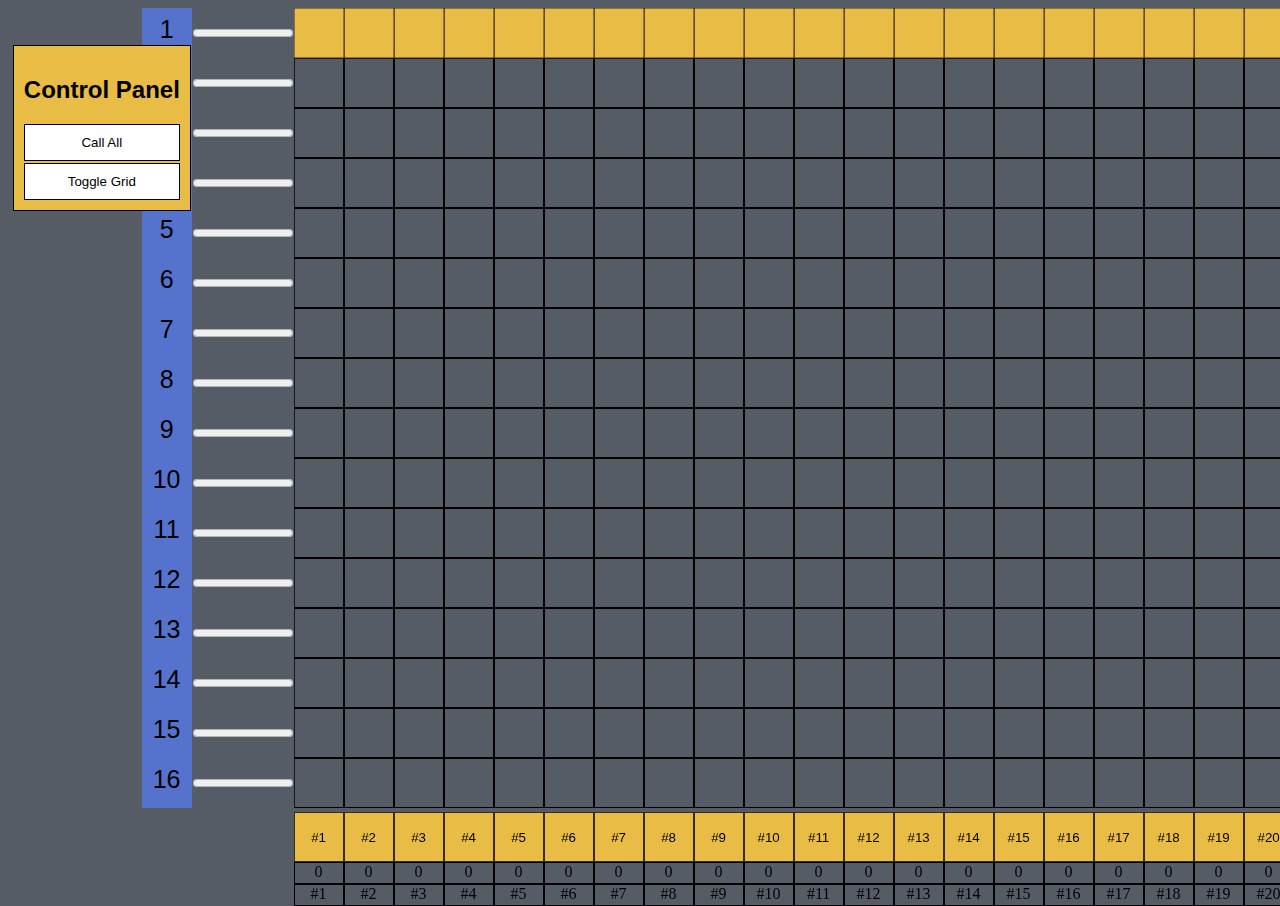
<file: index.html>
<!DOCTYPE html>
<html>
<head>
	<title>Robos</title>

	<link rel="stylesheet" type="text/css" href="robo-css.css">
</head>
<body>
	<div class="main">
		<div class="goals">
			<div><span>1</span><progress value="0" max="100"></progress></div>
			<div><span>2</span><progress value="0" max="100"></progress></div>
			<div><span>3</span><progress value="0" max="100"></progress></div>
			<div><span>4</span><progress value="0" max="100"></progress></div>
			<div><span>5</span><progress value="0" max="100"></progress></div>
			<div><span>6</span><progress value="0" max="100"></progress></div>
			<div><span>7</span><progress value="0" max="100"></progress></div>
			<div><span>8</span><progress value="0" max="100"></progress></div>
			<div><span>9</span><progress value="0" max="100"></progress></div>
			<div><span>10</span><progress value="0" max="100"></progress></div>
			<div><span>11</span><progress value="0" max="100"></progress></div>
			<div><span>12</span><progress value="0" max="100"></progress></div>
			<div><span>13</span><progress value="0" max="100"></progress></div>
			<div><span>14</span><progress value="0" max="100"></progress></div>
			<div><span>15</span><progress value="0" max="100"></progress></div>
			<div><span>16</span><progress value="0" max="100"></progress></div>
		</div>
		<div>
			<canvas width="1000" height="800" id="canvas">
				Seems like your browser is shitty - download something better, darling.
			</canvas>
		</div>
		<div class="goals">
			<div><progress value="0" max="100"></progress><span>17</span></div>
			<div><progress value="0" max="100"></progress><span>18</span></div>
			<div><progress value="0" max="100"></progress><span>19</span></div>
			<div><progress value="0" max="100"></progress><span>20</span></div>
			<div><progress value="0" max="100"></progress><span>21</span></div>
			<div><progress value="0" max="100"></progress><span>22</span></div>
			<div><progress value="0" max="100"></progress><span>23</span></div>
			<div><progress value="0" max="100"></progress><span>24</span></div>
			<div><progress value="0" max="100"></progress><span>25</span></div>
			<div><progress value="0" max="100"></progress><span>26</span></div>
			<div><progress value="0" max="100"></progress><span>27</span></div>
			<div><progress value="0" max="100"></progress><span>28</span></div>
			<div><progress value="0" max="100"></progress><span>29</span></div>
			<div><progress value="0" max="100"></progress><span>30</span></div>
			<div><progress value="0" max="100"></progress><span>31</span></div>
			<div><progress value="0" max="100"></progress><span>32</span></div>
		</div>
		<div>
		</div>
		<div class="menu">
			<button onclick="callRobot(0, this)">#1</button>
			<button onclick="callRobot(1, this)">#2</button>
			<button onclick="callRobot(2, this)">#3</button>
			<button onclick="callRobot(3, this)">#4</button>
			<button onclick="callRobot(4, this)">#5</button>
			<button onclick="callRobot(5, this)">#6</button>
			<button onclick="callRobot(6, this)">#7</button>
			<button onclick="callRobot(7, this)">#8</button>
			<button onclick="callRobot(8, this)">#9</button>
			<button onclick="callRobot(9, this)">#10</button>
			<button onclick="callRobot(10, this)">#11</button>
			<button onclick="callRobot(11, this)">#12</button>
			<button onclick="callRobot(12, this)">#13</button>
			<button onclick="callRobot(13, this)">#14</button>
			<button onclick="callRobot(14, this)">#15</button>
			<button onclick="callRobot(15, this)">#16</button>
			<button onclick="callRobot(16, this)">#17</button>
			<button onclick="callRobot(17, this)">#18</button>
			<button onclick="callRobot(18, this)">#19</button>
			<button onclick="callRobot(19, this)">#20</button>
		</div>
		<div>
		</div>
				<div></div>
		<div class="counters">
			<span>0</span>
			<span>0</span>
			<span>0</span>
			<span>0</span>
			<span>0</span>
			<span>0</span>
			<span>0</span>
			<span>0</span>
			<span>0</span>
			<span>0</span>
			<span>0</span>
			<span>0</span>
			<span>0</span>
			<span>0</span>
			<span>0</span>
			<span>0</span>
			<span>0</span>
			<span>0</span>
			<span>0</span>
			<span>0</span>
		</div>
		<div></div>
		<div></div>
		<div class="counters">
			<span>#1</span>
			<span>#2</span>
			<span>#3</span>
			<span>#4</span>
			<span>#5</span>
			<span>#6</span>
			<span>#7</span>
			<span>#8</span>
			<span>#9</span>
			<span>#10</span>
			<span>#11</span>
			<span>#12</span>
			<span>#13</span>
			<span>#14</span>
			<span>#15</span>
			<span>#16</span>
			<span>#17</span>
			<span>#18</span>
			<span>#19</span>
			<span>#20</span>
		</div>
		<div></div>
	</div>

	<div class="control-panel">
		<h2>Control Panel</h2>
		<button onclick="callAllRobots()">Call All</button>
		<button onclick="toggleGrid()">Toggle Grid</button>
	</div>

	<script type="text/javascript" src="robo-js.js"></script>
</body>
</html>
</file>
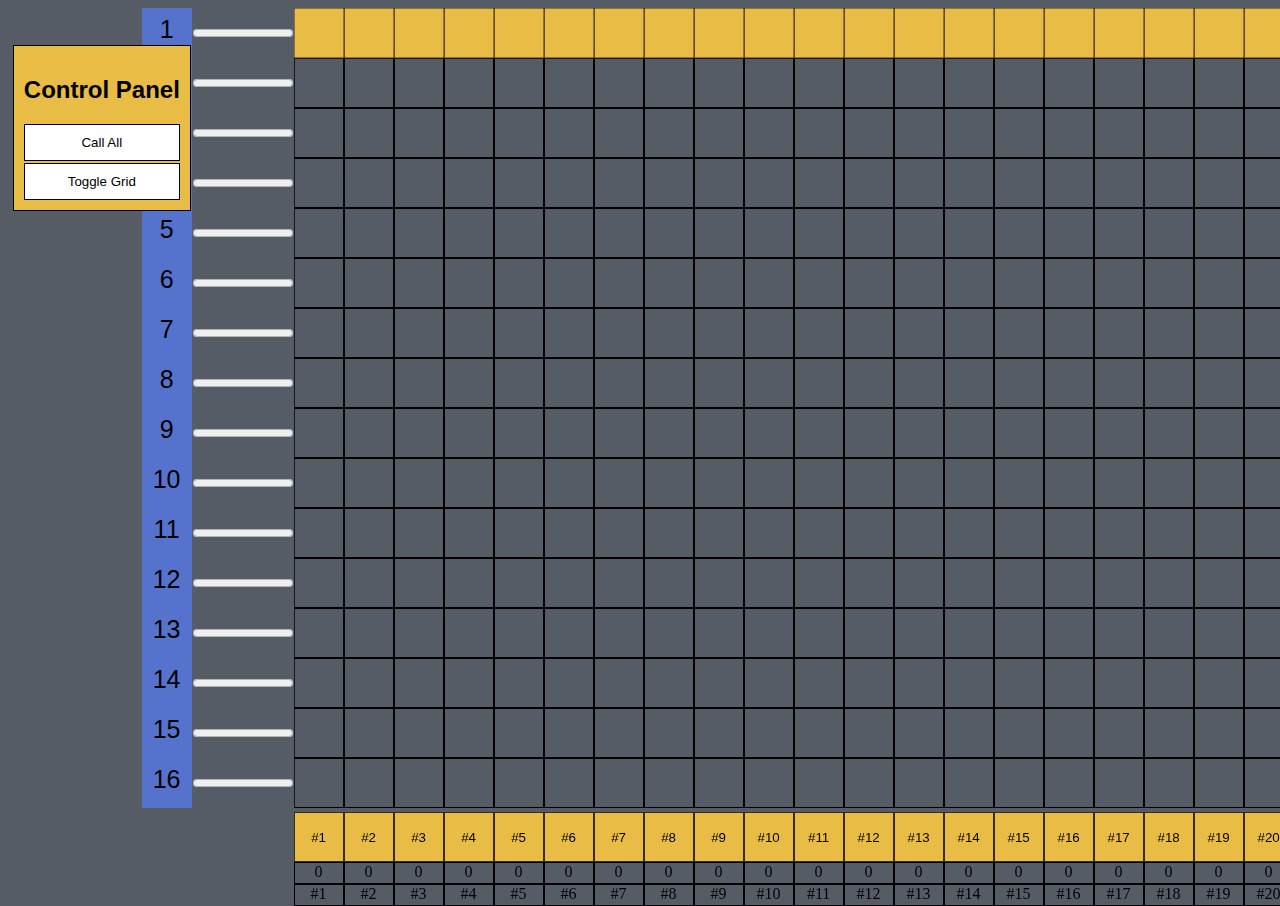
<file: robos.html>
<!DOCTYPE html>
<html>
<head>
	<title>Robos</title>

	<link rel="stylesheet" type="text/css" href="robo-css.css">
</head>
<body>
	<div class="main">
		<div class="goals">
			<div><span>1</span><progress value="0" max="100"></progress></div>
			<div><span>2</span><progress value="0" max="100"></progress></div>
			<div><span>3</span><progress value="0" max="100"></progress></div>
			<div><span>4</span><progress value="0" max="100"></progress></div>
			<div><span>5</span><progress value="0" max="100"></progress></div>
			<div><span>6</span><progress value="0" max="100"></progress></div>
			<div><span>7</span><progress value="0" max="100"></progress></div>
			<div><span>8</span><progress value="0" max="100"></progress></div>
			<div><span>9</span><progress value="0" max="100"></progress></div>
			<div><span>10</span><progress value="0" max="100"></progress></div>
			<div><span>11</span><progress value="0" max="100"></progress></div>
			<div><span>12</span><progress value="0" max="100"></progress></div>
			<div><span>13</span><progress value="0" max="100"></progress></div>
			<div><span>14</span><progress value="0" max="100"></progress></div>
			<div><span>15</span><progress value="0" max="100"></progress></div>
			<div><span>16</span><progress value="0" max="100"></progress></div>
		</div>
		<div>
			<canvas width="1000" height="800" id="canvas">
				Seems like your browser is shitty - download something better, darling.
			</canvas>
		</div>
		<div class="goals">
			<div><progress value="0" max="100"></progress><span>17</span></div>
			<div><progress value="0" max="100"></progress><span>18</span></div>
			<div><progress value="0" max="100"></progress><span>19</span></div>
			<div><progress value="0" max="100"></progress><span>20</span></div>
			<div><progress value="0" max="100"></progress><span>21</span></div>
			<div><progress value="0" max="100"></progress><span>22</span></div>
			<div><progress value="0" max="100"></progress><span>23</span></div>
			<div><progress value="0" max="100"></progress><span>24</span></div>
			<div><progress value="0" max="100"></progress><span>25</span></div>
			<div><progress value="0" max="100"></progress><span>26</span></div>
			<div><progress value="0" max="100"></progress><span>27</span></div>
			<div><progress value="0" max="100"></progress><span>28</span></div>
			<div><progress value="0" max="100"></progress><span>29</span></div>
			<div><progress value="0" max="100"></progress><span>30</span></div>
			<div><progress value="0" max="100"></progress><span>31</span></div>
			<div><progress value="0" max="100"></progress><span>32</span></div>
		</div>
		<div>
		</div>
		<div class="menu">
			<button onclick="callRobot(0, this)">#1</button>
			<button onclick="callRobot(1, this)">#2</button>
			<button onclick="callRobot(2, this)">#3</button>
			<button onclick="callRobot(3, this)">#4</button>
			<button onclick="callRobot(4, this)">#5</button>
			<button onclick="callRobot(5, this)">#6</button>
			<button onclick="callRobot(6, this)">#7</button>
			<button onclick="callRobot(7, this)">#8</button>
			<button onclick="callRobot(8, this)">#9</button>
			<button onclick="callRobot(9, this)">#10</button>
			<button onclick="callRobot(10, this)">#11</button>
			<button onclick="callRobot(11, this)">#12</button>
			<button onclick="callRobot(12, this)">#13</button>
			<button onclick="callRobot(13, this)">#14</button>
			<button onclick="callRobot(14, this)">#15</button>
			<button onclick="callRobot(15, this)">#16</button>
			<button onclick="callRobot(16, this)">#17</button>
			<button onclick="callRobot(17, this)">#18</button>
			<button onclick="callRobot(18, this)">#19</button>
			<button onclick="callRobot(19, this)">#20</button>
		</div>
		<div>
		</div>
				<div></div>
		<div class="counters">
			<span>0</span>
			<span>0</span>
			<span>0</span>
			<span>0</span>
			<span>0</span>
			<span>0</span>
			<span>0</span>
			<span>0</span>
			<span>0</span>
			<span>0</span>
			<span>0</span>
			<span>0</span>
			<span>0</span>
			<span>0</span>
			<span>0</span>
			<span>0</span>
			<span>0</span>
			<span>0</span>
			<span>0</span>
			<span>0</span>
		</div>
		<div></div>
		<div></div>
		<div class="counters">
			<span>#1</span>
			<span>#2</span>
			<span>#3</span>
			<span>#4</span>
			<span>#5</span>
			<span>#6</span>
			<span>#7</span>
			<span>#8</span>
			<span>#9</span>
			<span>#10</span>
			<span>#11</span>
			<span>#12</span>
			<span>#13</span>
			<span>#14</span>
			<span>#15</span>
			<span>#16</span>
			<span>#17</span>
			<span>#18</span>
			<span>#19</span>
			<span>#20</span>
		</div>
		<div></div>
	</div>

	<div class="control-panel">
		<h2>Control Panel</h2>
		<button onclick="callAllRobots()">Call All</button>
		<button onclick="toggleGrid()">Toggle Grid</button>
	</div>

	<script type="text/javascript" src="robo-js.js"></script>
</body>
</html>
</file>
<file: robo-css.css>
body {
	width: 99%;
	height: 100%;
	background-color: #565c66;
}

.main {
	width: 1000px;
	height: 800px;
	margin: auto;
	display: grid;
	grid-template-columns: 1fr 1fr 1fr;
}

.menu {
	width: 1000px;
	height: 50px;
	margin: 0;
	padding: 0;
}

.menu button {
	width: 50px;
	height: 50px;
	margin: 0;
	padding: 0;
	float: left;
	background-color: #e8bc45;
	border: 1px solid #382d12;
}

.goals {
	height: 800px;
	width: 152px;
}

.goals progress {
	display: inline-block;
	width: 100px;
	margin: 0 1px 0 1px;
}

.goals span {
	display: inline-block;
	height: 48px;
	width: 48px;
	background-color: #5573cc;
	border:1px solid #5573cc;
	text-align: center;
	font-family: Arial;
	font-size: 25px;
	line-height: 40px;
}

.counters span {
	display: inline-block;
	float: left;
	padding: 0;
	margin: 0;
	width: 48px;
	height: 20px;
	border: 1px solid black;
	text-align: center;
}

.control-panel {
	position: absolute;
	left: 1%;
	top: 5%;
	border: 1px solid black;
	font-family: arial;
	padding: 10px 10px 10px 10px;
	background-color: #e8bc45;
}

.control-panel button {
	display: block;
	padding: 10px 10px 10px 10px;
	width: 100%;
	background-color: white;
	border: 1px solid black;
	margin-top: 2px;
}
</file>
